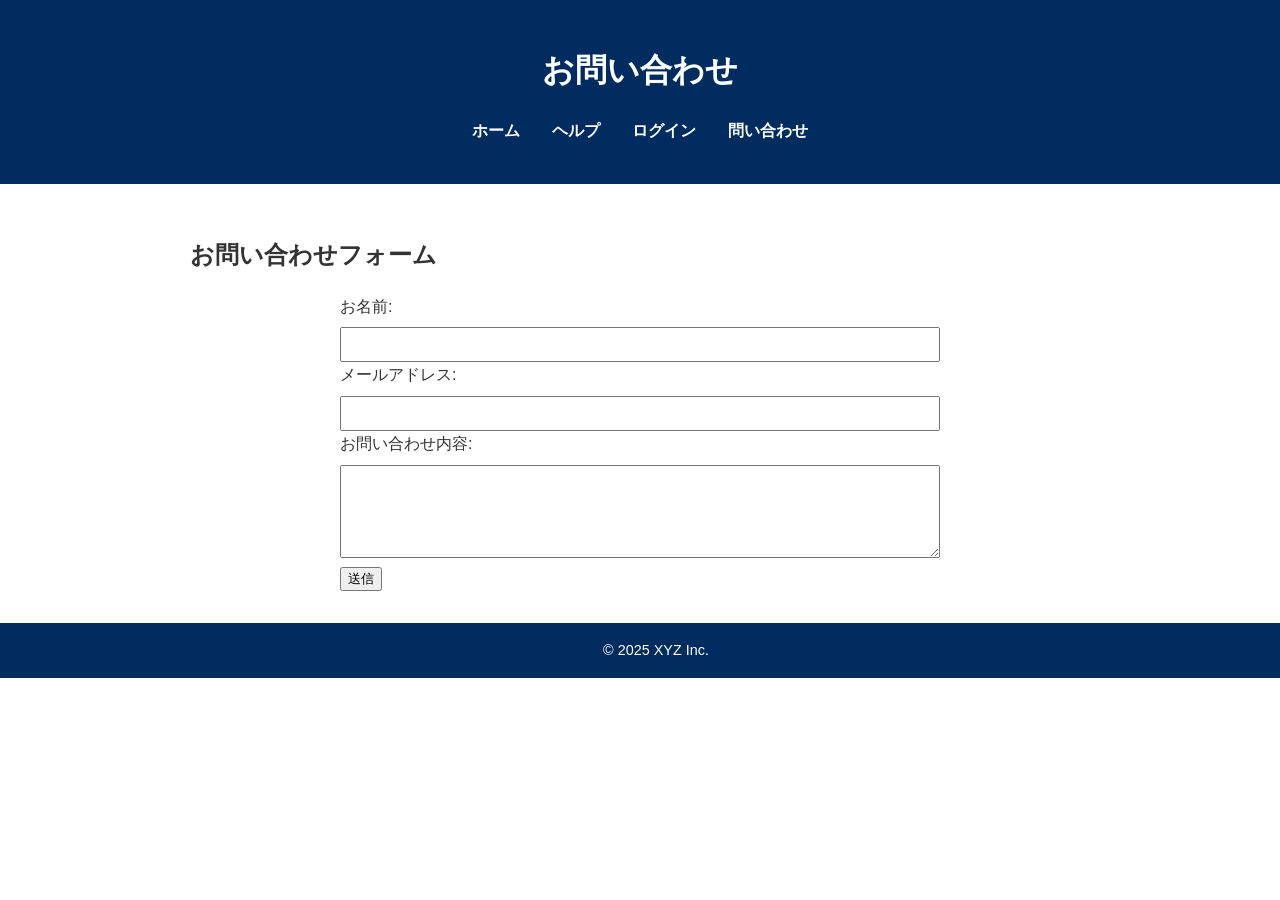
<file: public/contact.html>
<!DOCTYPE html>
<html lang="ja">
<head>
    <meta charset="UTF-8">
    <title>問い合わせ - githunハンズオン</title>
    <link rel="stylesheet" href="styles.css">
</head>
<body>
    <!-- お問い合わせページのボディ開始 -->
    <header>
        <h1>お問い合わせ</h1>
        <nav>
            <ul>
                <li><a href="index.html">ホーム</a></li>
                <li><a href="help.html">ヘルプ</a></li>
                <li><a href="login.html">ログイン</a></li>
                <li><a href="#">問い合わせ</a></li>
            </ul>
        </nav>
    </header>
    <!-- お問い合わせフォームエリア -->
    <main>
        <h2>お問い合わせフォーム</h2>
        <!-- お問い合わせフォーム -->
        <form id="contact-form">
            <div class="form-group">
                <label for="name">お名前:</label>
                <input type="text" id="name" name="name">
            </div>
            <div class="form-group">
                <label for="email">メールアドレス:</label>
                <input type="email" id="email" name="email">
            </div>
            <div class="form-group">
                <label for="message">お問い合わせ内容:</label>
                <textarea id="message" name="message" rows="5"></textarea>
            </div>
            <button type="submit">送信</button>
        </form>
    </main>
    <footer>&copy; 2025 XYZ Inc.</footer>
</body>
</html>
</file>
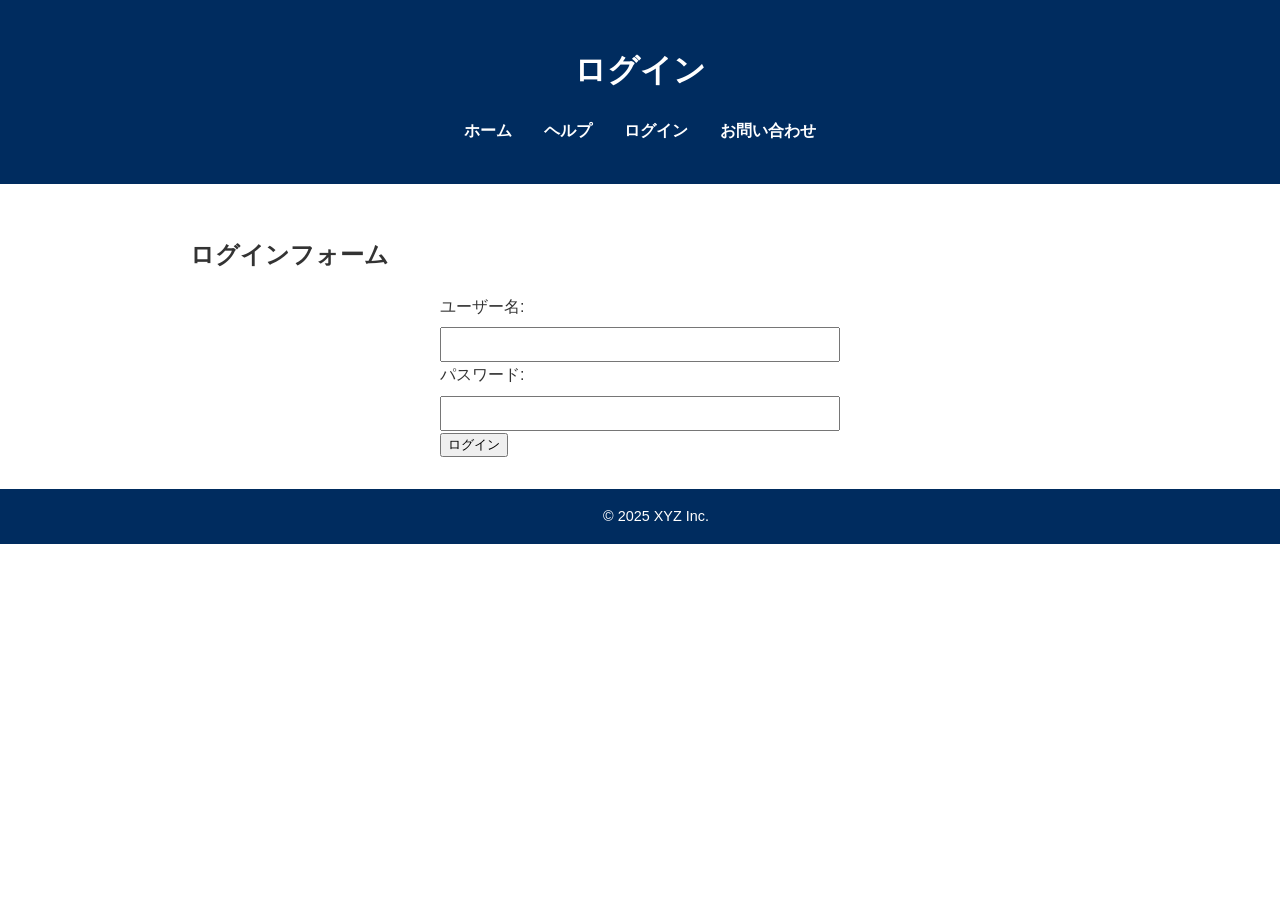
<file: public/login.html>
<!DOCTYPE html>
<html lang="ja">
<head>
    <meta charset="UTF-8">
    <title>ログイン - githunハンズオン</title>
    <link rel="stylesheet" href="styles.css">
</head>
<body>
    <!-- ログインページのボディ開始 -->
    <header>
        <h1>ログイン</h1>
        <nav>
            <ul>
                <li><a href="index.html">ホーム</a></li>
                <li><a href="help.html">ヘルプ</a></li>
                <li><a href="#">ログイン</a></li>
                <li><a href="contact.html">お問い合わせ</a></li>
            </ul>
        </nav>
    </header>
    <!-- ログインフォームエリア -->
    <main>
        <h2>ログインフォーム</h2>
        <!-- ユーザーログインフォーム -->
        <form id="login-form">
            <div class="form-group">
                <label for="username">ユーザー名:</label>
                <input type="text" id="username" name="username">
            </div>
            <div class="form-group">
                <label for="password">パスワード:</label>
                <input type="password" id="password" name="password">
            </div>
            <button type="submit">ログイン</button>
        </form>
    </main>
    <footer>&copy; 2025 XYZ Inc.</footer>
</body>
</html>
</file>
<file: public/styles.css>
body {
    font-family: 'Hiragino Kaku Gothic ProN', Meiryo, sans-serif;
    margin: 0;
    padding: 0;
    background-color: #fff;
    color: #333;
    line-height: 1.6;
}

header {
    background-color: #002c5f;
    color: white;
    padding: 1.5rem 2rem;
    text-align: center;
}

nav ul {
    display: flex;
    justify-content: center;
    list-style: none;
    padding: 0;
    margin-top: 1rem;
}

nav ul li {
    margin: 0 1rem;
}

nav ul li a {
    color: white;
    text-decoration: none;
    font-weight: bold;
}

nav ul li a:hover {
    text-decoration: underline;
}

main {
    padding: 2rem;
    max-width: 900px;
    margin: 0 auto;
}

footer {
    background-color: #002c5f;
    color: white;
    text-align: center;
    padding: 1rem;
    position: relative;
    bottom: 0;
    width: 100%;
    font-size: 0.9rem;
}

/* フォーム全体の中央寄せと整形 */
#contact-form,
#login-form {
    margin: 0 auto;
}

#contact-form {
    max-width: 600px;
}

#login-form {
    max-width: 400px;
}

    margin: 0 auto;
}

.form-group {
    margin-bottom: 1.5rem;
}

.form-group label {
    display: block;
    margin-bottom: 0.5rem;
}

.form-group input,
.form-group textarea {
    width: 100%;
    padding: 0.5rem;
    box-sizing: border-box;
}
</file>
